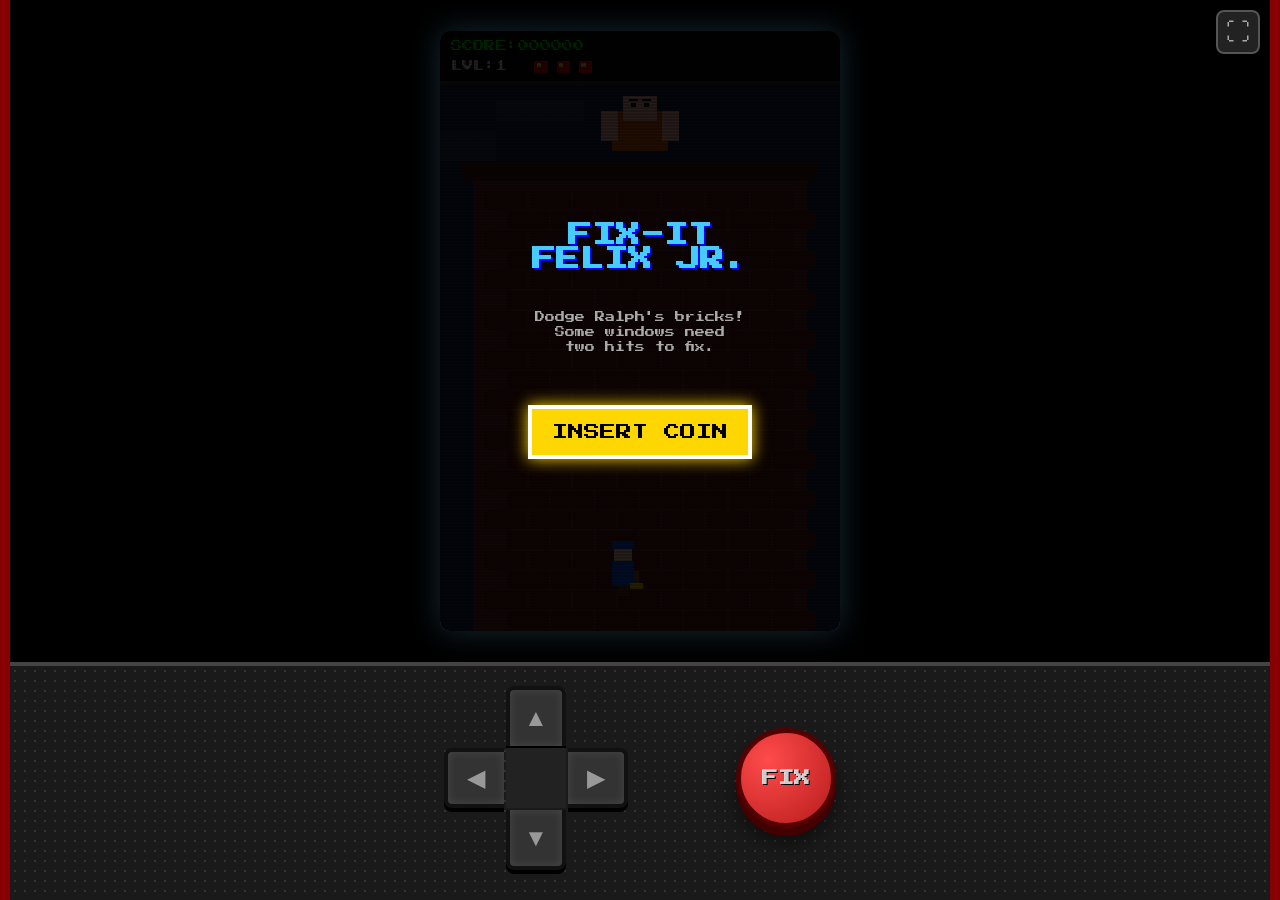
<file: Index.html>
<!DOCTYPE html>
<html lang="en">
<head>
    <meta charset="UTF-8">
    <meta name="viewport" content="width=device-width, initial-scale=1.0, maximum-scale=1.0, user-scalable=no">
    <title>Fix-It Felix Jr. - Arcade Edition</title>
    <style>
        @import url('https://fonts.googleapis.com/css2?family=Press+Start+2P&display=swap');
        
        body {
            margin: 0; padding: 0;
            background-color: #050505;
            color: #fff;
            font-family: 'Press Start 2P', monospace;
            display: flex; flex-direction: column;
            height: 100vh; height: 100dvh; 
            overflow: hidden;
            touch-action: none;
            user-select: none;
            -webkit-user-select: none;
        }

        #arcade-cabinet {
            flex: 1; display: flex; flex-direction: column;
            background: linear-gradient(135deg, #111 0%, #2a2a2a 100%);
            border-left: 10px solid #800; border-right: 10px solid #800;
            box-sizing: border-box; position: relative;
        }

        #fullscreen-btn {
            position: absolute; top: 10px; right: 10px;
            width: 40px; height: 40px;
            background: #222; border: 2px solid #555;
            border-radius: 8px; color: #aaa;
            display: flex; justify-content: center; align-items: center;
            font-size: 24px; font-family: sans-serif;
            cursor: pointer; z-index: 20;
            box-shadow: 0 4px 0 #000;
        }
        #fullscreen-btn:active {
            transform: translateY(4px);
            box-shadow: 0 0 0 #000; background: #333;
        }

        #screen-bezel {
            flex: 1; display: flex; justify-content: center; align-items: center;
            background: #000; padding: 10px; position: relative;
            box-shadow: inset 0 0 20px #000;
            min-height: 0; 
        }

        /* CRT Effects */
        #game-container {
            position: relative; width: 100%; height: 100%;
            max-width: 400px; max-height: 600px;
            overflow: hidden; border-radius: 10px;
            box-shadow: 0 0 30px rgba(100, 200, 255, 0.2);
        }

        canvas {
            display: block; width: 100%; height: 100%;
            background: #258; image-rendering: pixelated;
        }

        .crt::after {
            content: " "; display: block; position: absolute;
            top: 0; left: 0; bottom: 0; right: 0;
            background: linear-gradient(rgba(18, 16, 16, 0) 50%, rgba(0, 0, 0, 0.2) 50%), 
                        linear-gradient(90deg, rgba(255, 0, 0, 0.06), rgba(0, 255, 0, 0.02), rgba(0, 0, 255, 0.06));
            z-index: 2; background-size: 100% 3px, 3px 100%; pointer-events: none;
        }

        /* Arcade Controls */
        #control-deck {
            background: #1a1a1a;
            border-top: 4px solid #444; position: relative;
            background-image: radial-gradient(#333 1px, transparent 1px);
            background-size: 10px 10px;
            padding: 20px 10px 30px 10px;
            flex-shrink: 0;
        }

        .control-row {
            display: flex; justify-content: space-around; align-items: center;
            width: 100%; max-width: 500px; margin: 0 auto;
        }

        .d-pad {
            display: grid; grid-template-columns: 60px 60px 60px; grid-template-rows: 60px 60px 60px;
            gap: 2px; position: relative;
        }

        .d-btn {
            background: #333; border: 4px solid #111; border-radius: 8px;
            box-shadow: inset 0 0 10px rgba(255,255,255,0.1), 0 4px 0 #000;
            display: flex; justify-content: center; align-items: center;
            font-size: 24px; color: rgba(255,255,255,0.5); font-family: sans-serif;
        }
        .d-btn:active { background: #444; transform: translateY(4px); box-shadow: inset 0 0 5px rgba(0,0,0,0.5), 0 0 0 #000; }
        
        #btn-up { grid-column: 2; grid-row: 1; border-bottom: none; border-radius: 8px 8px 0 0;}
        #btn-left { grid-column: 1; grid-row: 2; border-right: none; border-radius: 8px 0 0 8px;}
        #btn-center { grid-column: 2; grid-row: 2; background: #222; border: none; box-shadow: none; }
        #btn-right { grid-column: 3; grid-row: 2; border-left: none; border-radius: 0 8px 8px 0;}
        #btn-down { grid-column: 2; grid-row: 3; border-top: none; border-radius: 0 0 8px 8px;}

        .action-group { display: flex; flex-direction: column; align-items: center; gap: 10px; }
        
        .action-btn {
            width: 90px; height: 90px; border-radius: 50%;
            background: radial-gradient(circle at 30% 30%, #ff4b4b, #b71c1c);
            border: 5px solid #500; box-shadow: 0 8px 0 #400, 0 15px 20px rgba(0,0,0,0.5);
            color: rgba(255,255,255,0.8); font-size: 16px; font-weight: bold;
            display: flex; justify-content: center; align-items: center;
            text-shadow: 1px 1px 0 #000; font-family: 'Press Start 2P', monospace;
        }
        .action-btn:active {
            transform: translateY(8px); box-shadow: 0 0 0 #400, 0 5px 10px rgba(0,0,0,0.5);
            background: radial-gradient(circle at 50% 50%, #d32f2f, #9a0000);
        }

        #start-overlay {
            position: absolute; top: 0; left: 0; right: 0; bottom: 0;
            background: rgba(0,0,0,0.85); display: flex; flex-direction: column;
            justify-content: center; align-items: center; z-index: 10; text-align: center;
        }
        .blinking { animation: blink 1s step-end infinite; }
        @keyframes blink { 50% { opacity: 0; } }
        
        #btn-insert-coin {
            margin-top: 30px; padding: 15px 20px; font-size: 16px;
            background: #ffd700; color: #000; border: 4px solid #fff;
            font-family: 'Press Start 2P', monospace; cursor: pointer;
            box-shadow: 0 0 15px #ffd700;
        }
    </style>
</head>
<body>

<div id="arcade-cabinet">
    <div id="fullscreen-btn" title="Toggle Fullscreen">⛶</div>
    <div id="screen-bezel">
        <div id="game-container" class="crt">
            <canvas id="gameCanvas" width="360" height="600"></canvas>
            <div id="start-overlay">
                <h2 style="color:#4cf; text-shadow: 2px 2px #00f;">FIX-IT<br>FELIX JR.</h2>
                <p style="font-size: 10px; line-height: 1.5; color: #aaa; margin: 20px;">
                    Dodge Ralph's bricks!<br>Some windows need<br>two hits to fix.
                </p>
                <button id="btn-insert-coin" class="blinking">INSERT COIN</button>
            </div>
        </div>
    </div>

    <div id="control-deck">
        <div class="control-row">
            <div class="d-pad">
                <div class="d-btn" id="btn-up">▲</div>
                <div class="d-btn" id="btn-left">◀</div>
                <div id="btn-center"></div>
                <div class="d-btn" id="btn-right">▶</div>
                <div class="d-btn" id="btn-down">▼</div>
            </div>
            <div class="action-group">
                <div class="action-btn" id="btn-fix">FIX</div>
            </div>
        </div>
    </div>
</div>

<script>
/**
 * AUDIO ENGINE
 */
let actx, musicInterval, bassInterval;

function initAudio() {
    if (!actx) actx = new (window.AudioContext || window.webkitAudioContext)();
    if (actx.state === 'suspended') actx.resume();
}

function playTone(freq, type, dur, vol = 0.1, slideFreq = null) {
    if (!actx) return;
    const osc = actx.createOscillator();
    const gain = actx.createGain();
    osc.type = type;
    osc.frequency.setValueAtTime(freq, actx.currentTime);
    if (slideFreq) osc.frequency.exponentialRampToValueAtTime(slideFreq, actx.currentTime + dur);
    
    gain.gain.setValueAtTime(vol, actx.currentTime);
    gain.gain.exponentialRampToValueAtTime(0.001, actx.currentTime + dur);

    osc.connect(gain); gain.connect(actx.destination);
    osc.start(); osc.stop(actx.currentTime + dur);
}

function playNoise(dur, vol=0.2) {
    if(!actx) return;
    const bufferSize = actx.sampleRate * dur;
    const buffer = actx.createBuffer(1, bufferSize, actx.sampleRate);
    const data = buffer.getChannelData(0);
    for (let i = 0; i < bufferSize; i++) data[i] = Math.random() * 2 - 1;
    
    const noise = actx.createBufferSource();
    noise.buffer = buffer;
    
    const filter = actx.createBiquadFilter();
    filter.type = 'lowpass'; filter.frequency.value = 800;
    
    const gain = actx.createGain();
    gain.gain.setValueAtTime(vol, actx.currentTime);
    gain.gain.exponentialRampToValueAtTime(0.01, actx.currentTime + dur);

    noise.connect(filter); filter.connect(gain); gain.connect(actx.destination);
    noise.start(); noise.stop(actx.currentTime + dur);
}

// SFX Library
const sfx = {
    jump: () => playTone(300, 'sine', 0.15, 0.1, 600),
    fixHit: () => { playTone(800, 'square', 0.05, 0.1); playNoise(0.05, 0.1); },
    fixComplete: () => { playTone(1200, 'square', 0.1, 0.1); playTone(1600, 'square', 0.15, 0.1, 2000); },
    hurt: () => { playTone(150, 'sawtooth', 0.3, 0.2, 50); playNoise(0.3, 0.3); },
    throw: () => playTone(200, 'triangle', 0.2, 0.1, 100),
    stomp: () => { playNoise(0.4, 0.5); playTone(100, 'square', 0.4, 0.3, 20); },
    win: () => {
        [523, 659, 783, 1046, 1318].forEach((f, i) => setTimeout(() => playTone(f, 'square', 0.2, 0.1), i * 120));
    }
};

function startMusic() {
    if (musicInterval) clearInterval(musicInterval);
    if (bassInterval) clearInterval(bassInterval);
    
    const melody = [392, 0, 392, 523, 0, 659, 783, 0];
    const bass = [130, 130, 196, 130];
    let mStep = 0, bStep = 0;
    
    musicInterval = setInterval(() => {
        if (melody[mStep]) playTone(melody[mStep], 'square', 0.1, 0.05);
        mStep = (mStep + 1) % melody.length;
    }, 150);
    
    bassInterval = setInterval(() => {
        playTone(bass[bStep], 'sawtooth', 0.15, 0.08);
        bStep = (bStep + 1) % bass.length;
    }, 300);
}

function stopMusic() {
    clearInterval(musicInterval); clearInterval(bassInterval);
}

// Haptics
function vibe(ms) {
    if (navigator.vibrate) navigator.vibrate(ms);
}

/**
 * GAME ENGINE
 */
const canvas = document.getElementById('gameCanvas');
const ctx = canvas.getContext('2d');

// Grid & Coordinates
const COLS = 3; const ROWS = 5;
const PAD_X = 60; const PAD_Y = 180; 
const CELL_W = 80; const CELL_H = 80;

let score = 0, lives = 3, level = 1;
let gameState = 'START';
let frameCount = 0;
let cameraShake = 0;

// Added invincibleTimer to track I-Frames
let felix = { col: 1, row: 4, actionTimer: 0, xOffset: 0, yOffset: 0, invincibleTimer: 0 };
let ralph = { x: 180, y: 100, targetX: 180, timer: 0, state: 'IDLE' };
let windows = [];
let bricks = [];
let particles = [];
let birds = [];

function initLevel() {
    windows = []; bricks = []; particles = []; birds = [];
    let brokenCount = 0;
    for (let r = 0; r < ROWS; r++) {
        for (let c = 0; c < COLS; c++) {
            let state = 0;
            let rand = Math.random();
            if (rand < 0.2 + (level * 0.05)) state = 2;
            else if (rand < 0.4 + (level * 0.05)) state = 1;
            
            if (state > 0) brokenCount++;
            windows.push({ col: c, row: r, state: state, anim: 0 });
        }
    }
    if (brokenCount === 0) windows[0].state = 2;
    felix.col = 1; felix.row = 4;
    felix.invincibleTimer = 0; // Reset i-frames on new level
}

function spawnParticles(x, y, color, count) {
    for(let i=0; i<count; i++) {
        particles.push({
            x: x, y: y,
            vx: (Math.random()-0.5)*8, vy: (Math.random()-0.5)*8 - 2,
            life: 20 + Math.random()*20, color: color
        });
    }
}

function updatePhysics() {
    if (gameState !== 'PLAY') return;
    frameCount++;
    if (cameraShake > 0) cameraShake--;
    
    // Decrease i-frames if active
    if (felix.invincibleTimer > 0) felix.invincibleTimer--;

    // Felix visual smoothing
    felix.xOffset *= 0.7; felix.yOffset *= 0.7;
    if (felix.actionTimer > 0) felix.actionTimer--;

    // Ralph Logic
    let speed = 2 + level;
    if (ralph.state === 'IDLE') {
        if (Math.abs(ralph.x - ralph.targetX) < speed) {
            ralph.x = ralph.targetX;
            ralph.timer++;
            if (ralph.timer > (60 - level*5)) {
                ralph.state = 'THROW';
                ralph.timer = 0;
            }
        } else {
            ralph.x += (ralph.x < ralph.targetX) ? speed : -speed;
        }
    } else if (ralph.state === 'THROW') {
        ralph.timer++;
        if (ralph.timer === 15) {
            bricks.push({ x: ralph.x, y: ralph.y + 20, vx: (Math.random()-0.5)*0.5, vy: -2, rot: 0 });
            sfx.throw(); cameraShake = 5;
        }
        if (ralph.timer > 30) {
            ralph.state = 'IDLE'; ralph.timer = 0;
            let targetCol = Math.random() < 0.6 ? felix.col : Math.floor(Math.random() * COLS);
            ralph.targetX = PAD_X + targetCol * CELL_W + CELL_W/2;
            if(Math.random() < 0.3) { sfx.stomp(); cameraShake = 15; vibe(50); }
        }
    }

    // Bird Logic
    if (level > 1 && Math.random() < 0.01) {
        let yPos = PAD_Y + Math.floor(Math.random() * ROWS) * CELL_H + CELL_H/2;
        birds.push({ x: -20, y: yPos, vx: 3 + level*0.5 });
    }
    for(let i = birds.length-1; i>=0; i--) {
        birds[i].x += birds[i].vx;
        if(birds[i].x > 400) birds.splice(i, 1);
    }

    // Brick Logic (Physics)
    let fx = PAD_X + felix.col * CELL_W + CELL_W/2;
    let fy = PAD_Y + felix.row * CELL_H + CELL_H/2;

    for (let i = bricks.length - 1; i >= 0; i--) {
        let b = bricks[i];
        b.vy += 0.4; // Gravity
        b.x += b.vx; b.y += b.vy; b.rot += 0.2;

        // Collision with Felix (Only if NOT invincible)
        if (felix.invincibleTimer === 0 && Math.hypot(b.x - fx, b.y - fy) < 25) {
            bricks.splice(i, 1);
            takeDamage();
            continue;
        }
        
        if (b.y > canvas.height + 50) bricks.splice(i, 1); 
    }

    // Collision with birds (Only if NOT invincible)
    for (let i = birds.length - 1; i >= 0; i--) {
        if (felix.invincibleTimer === 0 && Math.hypot(birds[i].x - fx, birds[i].y - fy) < 20) {
            birds.splice(i, 1);
            takeDamage();
        }
    }

    // Particles
    for (let i = particles.length - 1; i >= 0; i--) {
        let p = particles[i];
        p.x += p.vx; p.y += p.vy; p.vy += 0.2; p.life--;
        if (p.life <= 0) particles.splice(i, 1);
    }
}

function takeDamage() {
    lives--;
    felix.invincibleTimer = 90; // Grant 1.5 seconds of invincibility (90 frames at 60fps)
    sfx.hurt(); vibe([100, 50, 100]); cameraShake = 20;
    spawnParticles(PAD_X + felix.col * CELL_W + CELL_W/2, PAD_Y + felix.row * CELL_H + CELL_H/2, '#00f', 20);
    if (lives <= 0) {
        gameState = 'OVER'; stopMusic();
    }
}

function handleInput(dx, dy) {
    if (gameState !== 'PLAY') return;
    let newC = felix.col + dx; let newR = felix.row + dy;
    if (newC >= 0 && newC < COLS && newR >= 0 && newR < ROWS) {
        felix.col = newC; felix.row = newR;
        felix.xOffset = -dx * CELL_W * 0.5; felix.yOffset = -dy * CELL_H * 0.5;
        sfx.jump(); vibe(10);
    }
}

function handleFix() {
    if (gameState !== 'PLAY') return;
    felix.actionTimer = 10;
    let w = windows.find(w => w.col === felix.col && w.row === felix.row);
    let wx = PAD_X + w.col * CELL_W + CELL_W/2;
    let wy = PAD_Y + w.row * CELL_H + CELL_H/2;

    if (w && w.state > 0) {
        w.state--;
        w.anim = 10;
        score += 50;
        spawnParticles(wx, wy, '#fff', 10);
        vibe(20);
        
        if (w.state === 0) {
            score += 100; sfx.fixComplete();
            spawnParticles(wx, wy, '#8df', 15);
            checkWin();
        } else {
            sfx.fixHit();
        }
    } else {
        sfx.fixHit();
    }
}

function checkWin() {
    if (windows.every(w => w.state === 0)) {
        gameState = 'WIN'; score += 1000 * level;
        sfx.win(); stopMusic();
        setTimeout(() => { level++; initLevel(); gameState = 'PLAY'; startMusic(); }, 3000);
    }
}

function drawRect(x, y, w, h, c) { ctx.fillStyle = c; ctx.fillRect(Math.round(x), Math.round(y), w, h); }

function drawRender() {
    ctx.save();
    
    if (cameraShake > 0) {
        let dx = (Math.random()-0.5)*cameraShake;
        let dy = (Math.random()-0.5)*cameraShake;
        ctx.translate(dx, dy);
    }

    // Sky
    drawRect(0, 0, canvas.width, canvas.height, '#124');
    
    // Clouds 
    ctx.fillStyle = '#235';
    ctx.fillRect(50 + (frameCount*0.2)%400, 70, 80, 20);
    ctx.fillRect((frameCount*0.1)%500 - 50, 100, 100, 30);

    // Building Base 
    drawRect(30, 140, 300, canvas.height, '#622'); // Main brick
    drawRect(20, 130, 320, 20, '#411'); // Roof ledge

    // Brick texture pattern
    ctx.fillStyle = '#511';
    for(let y=160; y<canvas.height; y+=20) {
        let offset = (y/20)%2===0 ? 0 : 20;
        for(let x=40; x<320; x+=40) {
            ctx.fillRect(x + offset, y, 38, 18);
        }
    }

    // Windows
    windows.forEach(w => {
        let x = PAD_X + w.col * CELL_W; let y = PAD_Y + w.row * CELL_H;
        let animShake = w.anim > 0 ? (Math.random()-0.5)*4 : 0;
        if(w.anim > 0) w.anim--;
        
        drawRect(x + animShake, y, 50, 60, '#222');
        drawRect(x+5 + animShake, y+5, 40, 50, '#111');
        drawRect(x-5, y+60, 60, 8, '#aaa');

        if (w.state === 0) {
            drawRect(x+5, y+5, 40, 50, '#4af');
            drawRect(x+10, y+10, 10, 30, '#8df');
        } else if (w.state === 1) {
            drawRect(x+5, y+5, 40, 50, '#4af');
            drawRect(x+5, y+5, 20, 20, '#000');
            ctx.strokeStyle='#fff'; ctx.lineWidth=2;
            ctx.beginPath(); ctx.moveTo(x+25, y+5); ctx.lineTo(x+15, y+25); ctx.lineTo(x+5, y+25); ctx.stroke();
        } else {
            drawRect(x+5, y+5, 10, 15, '#4af');
            drawRect(x+35, y+40, 10, 15, '#4af');
        }
    });

    // Ralph
    ctx.save(); ctx.translate(ralph.x, ralph.y);
    if(ralph.state === 'THROW') ctx.translate(0, -10);
    drawRect(-25, -20, 50, 40, '#d50');
    drawRect(-15, -35, 30, 25, '#fba');
    drawRect(-35, -20, 15, 30, '#fba');
    drawRect(20, -20, 15, 30, '#fba');
    drawRect(-8, -28, 4, 4, '#000'); drawRect(4, -28, 4, 4, '#000');
    drawRect(-10, -32, 8, 2, '#000'); drawRect(2, -32, 8, 2, '#000');
    ctx.restore();

    // Felix
    // Only draw Felix if he is NOT invincible, OR if he is invincible make him flash on/off every 4 frames
    if (felix.invincibleTimer === 0 || Math.floor(frameCount / 4) % 2 === 0) {
        let fx = PAD_X + felix.col * CELL_W + 25 + felix.xOffset;
        let fy = PAD_Y + felix.row * CELL_H + 30 + felix.yOffset;
        
        drawRect(fx-10, fy, 20, 25, '#05f');
        drawRect(fx-8, fy-15, 16, 15, '#fca');
        drawRect(fx-10, fy-20, 20, 8, '#05f');
        drawRect(fx-5, fy+25, 10, 10, '#531');
        
        if (felix.actionTimer > 0) {
            ctx.save(); ctx.translate(fx+15, fy-10); ctx.rotate(Math.PI/4);
            drawRect(-2, -15, 4, 20, '#852'); drawRect(-8, -20, 16, 8, '#fd0');
            ctx.restore();
        } else {
            drawRect(fx+10, fy+10, 4, 15, '#852'); drawRect(fx+6, fy+22, 12, 6, '#fd0');
        }
    }

    // Birds
    birds.forEach(b => {
        drawRect(b.x, b.y, 15, 10, '#fff');
        drawRect(b.x + (frameCount%10 < 5 ? 5 : 0), b.y-5, 10, 5, '#ddd');
    });

    // Bricks
    bricks.forEach(b => {
        ctx.save(); ctx.translate(b.x, b.y); ctx.rotate(b.rot);
        drawRect(-10, -6, 20, 12, '#822');
        ctx.restore();
    });

    // Particles
    particles.forEach(p => drawRect(p.x, p.y, 4, 4, p.color));

    ctx.restore(); // Restore camera shake

    // HUD
    ctx.fillStyle = '#000'; 
    ctx.fillRect(0, 0, canvas.width, 50); 
    ctx.fillStyle = '#333'; 
    ctx.fillRect(0, 50, canvas.width, 4); 
    
    ctx.fillStyle = '#0f0'; 
    ctx.font = '10px "Press Start 2P", monospace';
    ctx.fillText(`SCORE:${score.toString().padStart(6,'0')}`, 10, 20);
    
    ctx.fillStyle = '#fff'; 
    ctx.fillText(`LVL:${level}`, 10, 40);

    for(let i=0; i<3; i++) {
        let x = 85 + (i*20); 
        if (i < lives) {
            drawRect(x, 30, 12, 12, '#f00'); 
            drawRect(x+2, 32, 4, 4, '#ff8'); 
        } else {
            drawRect(x, 30, 12, 12, '#222'); 
            drawRect(x+2, 32, 8, 8, '#111'); 
        }
    }

    // Overlays
    if (gameState === 'OVER') {
        ctx.fillStyle = 'rgba(0,0,0,0.8)'; ctx.fillRect(0,0,canvas.width,canvas.height);
        ctx.fillStyle = '#f00'; ctx.font = '24px "Press Start 2P", monospace';
        ctx.textAlign = 'center'; ctx.fillText('GAME OVER', canvas.width/2, canvas.height/2);
        ctx.fillStyle = '#fff'; ctx.font = '10px "Press Start 2P", monospace';
        ctx.fillText('Tap FIX to Restart', canvas.width/2, canvas.height/2 + 40);
        ctx.textAlign = 'left';
    } else if (gameState === 'WIN') {
        ctx.fillStyle = 'rgba(0,0,0,0.6)'; ctx.fillRect(0,0,canvas.width,canvas.height);
        ctx.fillStyle = '#0f0'; ctx.font = '20px "Press Start 2P", monospace';
        ctx.textAlign = 'center'; ctx.fillText('LEVEL CLEARED!', canvas.width/2, canvas.height/2);
        ctx.textAlign = 'left';
    }
}

function loop() {
    updatePhysics();
    drawRender();
    requestAnimationFrame(loop);
}

/**
 * CONTROLS
 */
function bindBtn(id, action) {
    const el = document.getElementById(id);
    const trigger = (e) => { e.preventDefault(); action(); };
    el.addEventListener('touchstart', trigger);
    el.addEventListener('mousedown', trigger);
}

bindBtn('btn-up', () => handleInput(0, -1));
bindBtn('btn-down', () => handleInput(0, 1));
bindBtn('btn-left', () => handleInput(-1, 0));
bindBtn('btn-right', () => handleInput(1, 0));
bindBtn('btn-fix', () => {
    if(gameState === 'OVER') {
        score = 0; lives = 3; level = 1; initLevel(); gameState = 'PLAY'; startMusic();
    } else {
        handleFix();
    }
});

document.getElementById('fullscreen-btn').addEventListener('click', () => {
    if (!document.fullscreenElement) {
        document.documentElement.requestFullscreen().catch(err => {
            console.log(`Error attempting to enable fullscreen: ${err.message}`);
        });
    } else {
        if (document.exitFullscreen) {
            document.exitFullscreen();
        }
    }
});

window.addEventListener('keydown', (e) => {
    if (['ArrowUp','w','W'].includes(e.key)) handleInput(0, -1);
    if (['ArrowDown','s','S'].includes(e.key)) handleInput(0, 1);
    if (['ArrowLeft','a','A'].includes(e.key)) handleInput(-1, 0);
    if (['ArrowRight','d','D'].includes(e.key)) handleInput(1, 0);
    if ([' ','Enter'].includes(e.key)) {
        if(gameState === 'OVER') { score=0; lives=3; level=1; initLevel(); gameState='PLAY'; startMusic(); }
        else handleFix();
    }
});

document.getElementById('btn-insert-coin').addEventListener('click', () => {
    initAudio();
    document.getElementById('start-overlay').style.display = 'none';
    score = 0; lives = 3; level = 1;
    initLevel();
    gameState = 'PLAY';
    startMusic();
});

drawRender();
loop();

</script>
</body>
</html>
</file>
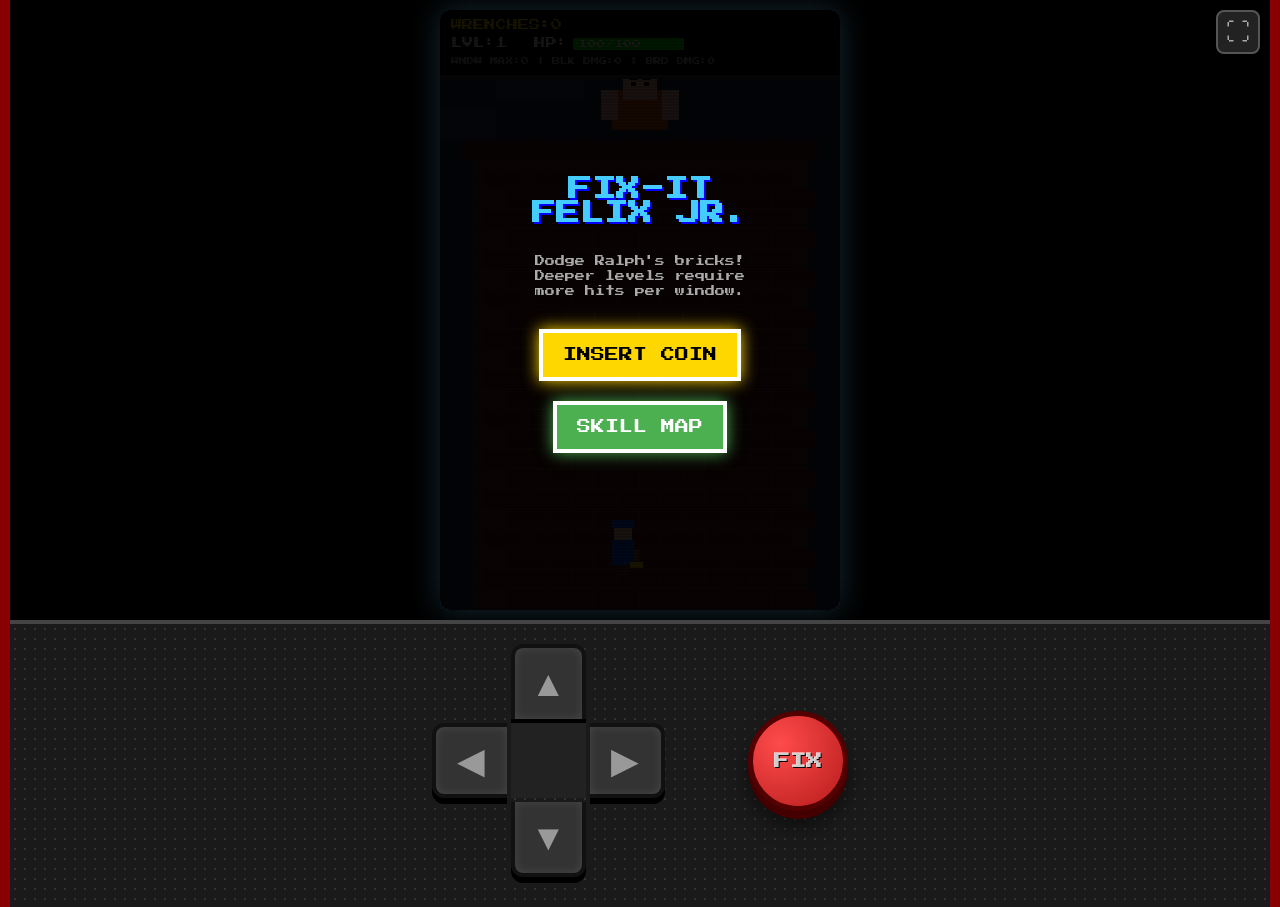
<file: Index2.html>
<!DOCTYPE html>
<html lang="en">
<head>
    <meta charset="UTF-8">
    <meta name="viewport" content="width=device-width, initial-scale=1.0, maximum-scale=1.0, user-scalable=no">
    <title>Fix-It Felix Jr. - RPG Edition</title>
    <link rel="stylesheet" href="style.css?v=18">
</head>
<body>

<div id="arcade-cabinet">
    <div id="fullscreen-btn" title="Toggle Fullscreen">⛶</div>
    <div id="pause-btn" title="Pause Game">⏸️</div>

    <div id="screen-bezel">
        <div id="game-container" class="crt">
            <canvas id="gameCanvas" width="360" height="600"></canvas>
            
            <div id="start-overlay" class="overlay">
                <h2 style="color:#4cf; text-shadow: 2px 2px #00f;">FIX-IT<br>FELIX JR.</h2>
                <p style="font-size: 10px; line-height: 1.5; color: #aaa; margin: 10px;">
                    Dodge Ralph's bricks!<br>Deeper levels require<br>more hits per window.
                </p>
                <button id="btn-insert-coin" class="menu-btn blinking">INSERT COIN</button>
                <button id="btn-skills" class="menu-btn">SKILL MAP</button>
            </div>

            <div id="pause-overlay" class="overlay" style="display:none;">
                <h2 style="color:#ff0; text-shadow: 2px 2px #000; margin-bottom: 30px;">PAUSED</h2>
                <button id="btn-continue" class="menu-btn" style="background:#4caf50; color:white; width: 200px;">CONTINUE</button>
                <button id="btn-surrender" class="menu-btn" style="background:#d32f2f; color:white; width: 200px;">SURRENDER</button>
                <p style="font-size: 8px; color: #aaa; margin-top: 15px; width: 200px; line-height: 1.5;">Surrendering will end the run early, but you keep all earned Wrenches.</p>
            </div>

            <div id="skill-tree-overlay" class="overlay" style="display:none;">
                <div id="skill-tree-header">
                    <div class="wrench-count">WRENCHES: <span id="ui-wrenches">0</span></div>
                </div>
                
                <div id="zoom-controls">
                    <button id="btn-zoom-in" class="zoom-btn">+</button>
                    <button id="btn-zoom-out" class="zoom-btn">-</button>
                </div>

                <div id="map-viewport">
                    <div id="map-content">
                        <canvas id="skill-lines" width="3000" height="3000"></canvas>
                        <div id="nodes-container"></div>
                    </div>
                </div>
                
                <div id="st-bottom-bar">
                    <button id="btn-show-stats" class="header-btn">STATS</button>
                    <div id="checkpoint-selector">
                        <button id="btn-prev-cp" class="cp-btn">◀</button>
                        <span id="cp-text">START LVL: 1</span>
                        <button id="btn-next-cp" class="cp-btn">▶</button>
                    </div>
                    <button id="btn-restart-run">PLAY</button>
                </div>

                <div id="node-modal" class="modal-ui" style="display:none;">
                    <h3 id="nm-title">Title</h3>
                    <p id="nm-desc">Description goes here...</p>
                    
                    <div id="nm-mini-section">
                        <div style="font-size:10px; color:#aaa; margin-bottom:5px;">SATELLITE NODES (<span id="nm-mini-count">0/6</span>)</div>
                        <div id="nm-mini-bonus" style="font-size:8px; color:#4cf; margin-bottom:8px;">+5 HP per node</div>
                        <button id="nm-buy-mini" class="nm-btn" style="width:100%; margin-bottom:15px; background:#0070dd;">BUY MINI (100 W)</button>
                    </div>

                    <p id="nm-cost">Main Cost</p>
                    <div class="nm-buttons">
                        <button id="nm-buy" class="nm-btn">UNLOCK MAIN</button>
                        <button id="nm-close" class="nm-btn nm-close-btn">CLOSE</button>
                    </div>
                </div>

                <div id="stats-modal" class="modal-ui" style="display:none;">
                    <h3>PLAYER STATS</h3>
                    <div class="stat-grid">
                        <div class="stat-row"><span>MAX HP:</span> <span id="s-hp" class="stat-val"></span></div>
                        <div class="stat-row"><span>REGEN/sec:</span> <span id="s-reg" class="stat-val"></span></div>
                        <div class="stat-row"><span>LIFESTEAL:</span> <span id="s-ls" class="stat-val"></span></div>
                        <div class="stat-row"><span>HAMMER DMG:</span> <span id="s-dmg" class="stat-val"></span></div>
                        <div class="stat-row"><span>AUTO-CAULK:</span> <span id="s-rot" class="stat-val"></span></div>
                        <div class="stat-row"><span>CRIT MULT:</span> <span id="s-crit" class="stat-val"></span></div>
                        <div class="stat-row"><span>MULTI-STRIKE:</span> <span id="s-ms" class="stat-val"></span></div>
                        <div class="stat-row"><span>DODGE:</span> <span id="s-dodge" class="stat-val"></span></div>
                        <div class="stat-row"><span>RALPH NERF:</span> <span id="s-nerf" class="stat-val"></span></div>
                        <div class="stat-row"><span>TURBO TIMER:</span> <span id="s-trb" class="stat-val"></span></div>
                        <hr style="border-color:#444; width:100%;">
                        <div class="stat-row"><span>WRENCH MULT:</span> <span id="s-wm" class="stat-val"></span></div>
                        <div class="stat-row"><span>CLEAR BNS:</span> <span id="s-cb" class="stat-val"></span></div>
                        <div class="stat-row"><span>GRIND YIELD:</span> <span id="s-gy" class="stat-val"></span></div>
                        <div class="stat-row"><span>INTEREST:</span> <span id="s-int" class="stat-val"></span></div>
                    </div>
                    <button id="btn-close-stats" class="nm-btn nm-close-btn" style="margin-top:10px; width:100%;">CLOSE</button>
                </div>

            </div>
        </div>
    </div>

    <div id="control-deck">
        <div class="control-row">
            <div class="d-pad">
                <div class="d-btn" id="btn-up">▲</div>
                <div class="d-btn" id="btn-left">◀</div>
                <div id="btn-center"></div>
                <div class="d-btn" id="btn-right">▶</div>
                <div class="d-btn" id="btn-down">▼</div>
            </div>
            <div class="action-group">
                <div class="action-btn" id="btn-fix">FIX</div>
            </div>
        </div>
    </div>
</div>

<script src="game.js?v=18"></script>
</body>
</html>
</file>
<file: style.css>
@import url('https://fonts.googleapis.com/css2?family=Press+Start+2P&display=swap');

* { -webkit-tap-highlight-color: transparent; }

body {
    margin: 0; padding: 0; background-color: #050505; color: #fff;
    font-family: 'Press Start 2P', monospace; display: flex; flex-direction: column;
    height: 100vh; height: 100dvh; overflow: hidden; touch-action: none; user-select: none; -webkit-user-select: none;
}

#arcade-cabinet {
    flex: 1; display: flex; flex-direction: column; background: linear-gradient(135deg, #111 0%, #2a2a2a 100%);
    border-left: 10px solid #800; border-right: 10px solid #800; box-sizing: border-box; position: relative;
}

/* === RESTORED TOP CORNER BUTTONS === */
#fullscreen-btn {
    position: absolute; top: 10px; right: 10px; width: 40px; height: 40px;
    background: #222; border: 2px solid #555; border-radius: 8px; color: #aaa;
    display: flex; justify-content: center; align-items: center;
    font-size: 24px; font-family: sans-serif; cursor: pointer; z-index: 20; box-shadow: 0 4px 0 #000;
}
#fullscreen-btn:active { transform: translateY(4px); box-shadow: 0 0 0 #000; background: #333; }

#pause-btn {
    position: absolute; top: 10px; right: 60px; width: 40px; height: 40px;
    background: #222; border: 2px solid #555; border-radius: 8px; color: #aaa;
    display: none; justify-content: center; align-items: center;
    font-size: 20px; font-family: sans-serif; cursor: pointer; z-index: 20; box-shadow: 0 4px 0 #000;
}
#pause-btn:active { transform: translateY(4px); box-shadow: 0 0 0 #000; background: #333; }

#screen-bezel {
    flex: 1; display: flex; justify-content: center; align-items: center; background: #000; padding: 10px; position: relative; box-shadow: inset 0 0 20px #000; min-height: 0; 
}

#game-container {
    position: relative; width: 100%; height: 100%; max-width: 400px; max-height: 600px;
    overflow: hidden; border-radius: 10px; box-shadow: 0 0 30px rgba(100, 200, 255, 0.2);
}

canvas { display: block; width: 100%; height: 100%; background: #258; image-rendering: pixelated; }

.crt::after {
    content: " "; display: block; position: absolute; top: 0; left: 0; bottom: 0; right: 0;
    background: linear-gradient(rgba(18, 16, 16, 0) 50%, rgba(0, 0, 0, 0.2) 50%), linear-gradient(90deg, rgba(255, 0, 0, 0.06), rgba(0, 255, 0, 0.02), rgba(0, 0, 255, 0.06));
    z-index: 2; background-size: 100% 3px, 3px 100%; pointer-events: none;
}

.overlay {
    position: absolute; top: 0; left: 0; right: 0; bottom: 0;
    background: rgba(0,0,0,0.9); display: flex; flex-direction: column;
    justify-content: center; align-items: center; z-index: 10; text-align: center;
}

.menu-btn {
    margin: 10px; padding: 15px 20px; font-size: 14px; color: #000; 
    border: 4px solid #fff; font-family: 'Press Start 2P', monospace; cursor: pointer;
}
#btn-insert-coin { background: #ffd700; box-shadow: 0 0 15px #ffd700; margin-top: 20px; }
#btn-skills { background: #4caf50; box-shadow: 0 0 15px #4caf50; color: white; }

.blinking { animation: blink 1s step-end infinite; }
@keyframes blink { 50% { opacity: 0; } }

/* SKILL MAP UI */
#skill-tree-overlay { padding: 0; overflow: hidden; background: #111; }
#skill-tree-header { position: absolute; top: 0; left: 0; right: 0; background: rgba(0,0,0,0.8); padding: 15px; z-index: 30; border-bottom: 2px solid #444; text-align: center; }
.wrench-count { color: #ffd700; font-size: 14px; }

/* BOTTOM PLAY BAR */
#st-bottom-bar {
    position: absolute; bottom: 0; left: 0; right: 0; background: rgba(0,0,0,0.85);
    padding: 10px; z-index: 30; border-top: 2px solid #444; 
    display: flex; flex-direction: row; justify-content: space-between; align-items: center; gap: 5px; flex-wrap: wrap;
}
.header-btn { background: #333; color: white; border: 2px solid #555; padding: 10px 8px; font-family: 'Press Start 2P', monospace; font-size: 10px; border-radius: 4px; cursor: pointer;}
.header-btn:active { background: #555; transform: translateY(2px); }

#checkpoint-selector { display: flex; align-items: center; justify-content: center; gap: 8px; background: #222; padding: 8px; border-radius: 8px; border: 2px solid #444; flex: 1; }
.cp-btn { background: #444; color: white; border: none; font-size: 12px; padding: 5px; cursor: pointer; border-radius: 4px; }
.cp-btn:active { background: #666; }
#cp-text { font-size: 8px; color: #fff; width: 90px; text-align: center; }

#btn-restart-run { 
    background: #4caf50; color: white; font-size: 12px; padding: 10px 15px; 
    border: 4px solid #fff; font-family: 'Press Start 2P', monospace; cursor: pointer; 
    box-shadow: 0 0 10px #4caf50;
}
#btn-restart-run:active { transform: translateY(4px); box-shadow: 0 0 0 #4caf50; }

#zoom-controls { position: absolute; right: 15px; top: 70px; z-index: 40; display: flex; flex-direction: column; gap: 10px; }
.zoom-btn { width: 40px; height: 40px; background: rgba(34,34,34,0.9); color: white; border: 2px solid #555; border-radius: 8px; font-family: 'Press Start 2P', monospace; font-size: 20px; cursor: pointer; box-shadow: 0 4px 0 #000; }
.zoom-btn:active { transform: translateY(4px); box-shadow: 0 0 0 #000; }

#map-viewport { width: 100%; height: 100%; overflow: hidden; position: relative; background: #111; }
#map-content { width: 3000px; height: 3000px; position: absolute; left: 0; top: 0; transform-origin: 0 0; background-color: #111; background-image: radial-gradient(#333 2px, transparent 2px); background-size: 40px 40px; }
#skill-lines { position: absolute; top: 0; left: 0; width: 3000px; height: 3000px; z-index: 1; pointer-events: none; }

/* === MYSTIC ORBS (NODES) === */
.skill-node { position: absolute; z-index: 2; transform: translate(-50%, -50%); background: #222; border-radius: 50%; display: flex; justify-content: center; align-items: center; box-shadow: 0 5px 15px rgba(0,0,0,0.8); cursor: pointer; transition: transform 0.1s; }
.skill-node:active { transform: translate(-50%, -50%) scale(0.9); }
.node-core { width: 70px; height: 70px; border: 4px solid #fff; box-shadow: 0 0 20px rgba(255, 255, 255, 0.6); font-size: 28px; }
.node-normal { width: 60px; height: 60px; border: 4px solid #aaa; font-size: 24px; }
.node-notable { width: 70px; height: 70px; border: 4px solid #0070dd; box-shadow: 0 0 20px rgba(0, 112, 221, 0.6); font-size: 28px; }
.node-keystone { width: 90px; height: 90px; border: 6px solid #ff8000; box-shadow: 0 0 30px rgba(255, 128, 0, 0.8); font-size: 36px; }

/* MINI NODES */
.mini-node { width: 20px; height: 20px; border: 2px solid #555; background: #1a1a1a; box-shadow: 0 2px 5px rgba(0,0,0,0.8); color: #fff;}
.mini-node.unlocked { border-color: #4caf50 !important; background: #131; box-shadow: 0 0 10px rgba(76, 175, 80, 0.6) !important; animation: none; }
.mini-node.available { border-color: #ffd700 !important; background: #441; box-shadow: 0 0 10px rgba(255, 215, 0, 0.6) !important; animation: pulse-avail-mini 2s infinite; }

.skill-node.locked { filter: brightness(0.3) grayscale(100%); }
.skill-node.available:not(.mini-node) { animation: pulse-avail 2s infinite; }
.skill-node.unlocked:not(.mini-node) { border-color: #4caf50 !important; background: #131; box-shadow: 0 0 25px rgba(76, 175, 80, 0.8) !important; animation: none; }

@keyframes pulse-avail { 0% { transform: translate(-50%, -50%) scale(1); filter: brightness(1); } 50% { transform: translate(-50%, -50%) scale(1.1); filter: brightness(1.3); } 100% { transform: translate(-50%, -50%) scale(1); filter: brightness(1); } }
@keyframes pulse-avail-mini { 0% { transform: translate(-50%, -50%) scale(1); filter: brightness(1); } 50% { transform: translate(-50%, -50%) scale(1.2); filter: brightness(1.3); } 100% { transform: translate(-50%, -50%) scale(1); filter: brightness(1); } }

/* === MODALS (Node & Stats) === */
.modal-ui {
    position: absolute; top: 40%; left: 50%; transform: translate(-50%, -50%);
    background: rgba(15, 15, 15, 0.95); border: 4px solid #555; border-radius: 12px;
    padding: 20px 15px; z-index: 100; width: 85%; max-width: 320px;
    text-align: center; box-shadow: 0 15px 40px rgba(0,0,0,1);
    max-height: 80vh; overflow-y: auto;
}
.modal-ui h3 { color: #fff; font-size: 14px; margin-top: 0; margin-bottom: 10px; line-height: 1.4; }
#nm-desc { color: #aaa; font-size: 10px; line-height: 1.6; margin-bottom: 15px; }

#nm-mini-section { background: #222; border: 2px solid #444; border-radius: 8px; padding: 10px; margin-bottom: 15px; }
#nm-cost { color: #ffd700; font-size: 12px; margin-bottom: 15px; }

.stat-grid { display: flex; flex-direction: column; gap: 8px; text-align: left; margin-bottom: 15px;}
.stat-row { display: flex; justify-content: space-between; font-size: 9px; color: #ccc; }
.stat-val { color: #4caf50; }

.nm-buttons { display: flex; gap: 10px; justify-content: center; }
.nm-btn { padding: 15px 10px; font-family: 'Press Start 2P', monospace; font-size: 10px; cursor: pointer; border: 2px solid #fff; border-radius: 6px; flex: 1; }
#nm-buy { background: #4caf50; color: white; border-color: #fff; }
#nm-buy:disabled { background: #333; color: #666; border-color: #444; cursor: not-allowed; }
#nm-buy-mini:disabled { background: #333 !important; color: #666; border-color: #444; cursor: not-allowed; }
.nm-close-btn { background: #d32f2f; color: white; border-color: #fff; }

/* === CONTROLS & D-PAD (Fixed Layout) === */
#control-deck { 
    background: #1a1a1a; border-top: 4px solid #444; position: relative; 
    background-image: radial-gradient(#333 1px, transparent 1px); background-size: 10px 10px; 
    padding: 20px 10px 30px 10px; flex-shrink: 0; 
}
.control-row { 
    display: flex; justify-content: space-around; align-items: center; width: 100%; max-width: 500px; margin: 0 auto; 
}

/* D-Pad cells restored to 75px so they fit on mobile alongside the FIX button */
.d-pad { 
    display: grid; 
    grid-template-columns: 75px 75px 75px; 
    grid-template-rows: 75px 75px 75px; 
    gap: 4px; 
}
.d-btn { 
    background: #333; border: 4px solid #111; border-radius: 12px; 
    box-shadow: inset 0 0 10px rgba(255,255,255,0.1), 0 6px 0 #000; 
    display: flex; justify-content: center; align-items: center; 
    font-size: 36px; color: rgba(255,255,255,0.5); font-family: sans-serif; cursor: pointer;
}
.d-btn:active { background: #444; transform: translateY(6px); box-shadow: inset 0 0 5px rgba(0,0,0,0.5), 0 0 0 #000; }
#btn-up { grid-column: 2; grid-row: 1; border-bottom: none; border-radius: 12px 12px 0 0;}
#btn-left { grid-column: 1; grid-row: 2; border-right: none; border-radius: 12px 0 0 12px;}
#btn-center { grid-column: 2; grid-row: 2; background: #222; border: none; box-shadow: none; }
#btn-right { grid-column: 3; grid-row: 2; border-left: none; border-radius: 0 12px 12px 0;}
#btn-down { grid-column: 2; grid-row: 3; border-top: none; border-radius: 0 0 12px 12px;}

.action-group { display: flex; flex-direction: column; align-items: center; gap: 10px; }
.action-btn { width: 90px; height: 90px; border-radius: 50%; background: radial-gradient(circle at 30% 30%, #ff4b4b, #b71c1c); border: 5px solid #500; box-shadow: 0 8px 0 #400, 0 15px 20px rgba(0,0,0,0.5); color: rgba(255,255,255,0.8); font-size: 16px; font-weight: bold; display: flex; justify-content: center; align-items: center; text-shadow: 1px 1px 0 #000; font-family: 'Press Start 2P', monospace; }
.action-btn:active { transform: translateY(8px); box-shadow: 0 0 0 #400, 0 5px 10px rgba(0,0,0,0.5); background: radial-gradient(circle at 50% 50%, #d32f2f, #9a0000); }
</file>
